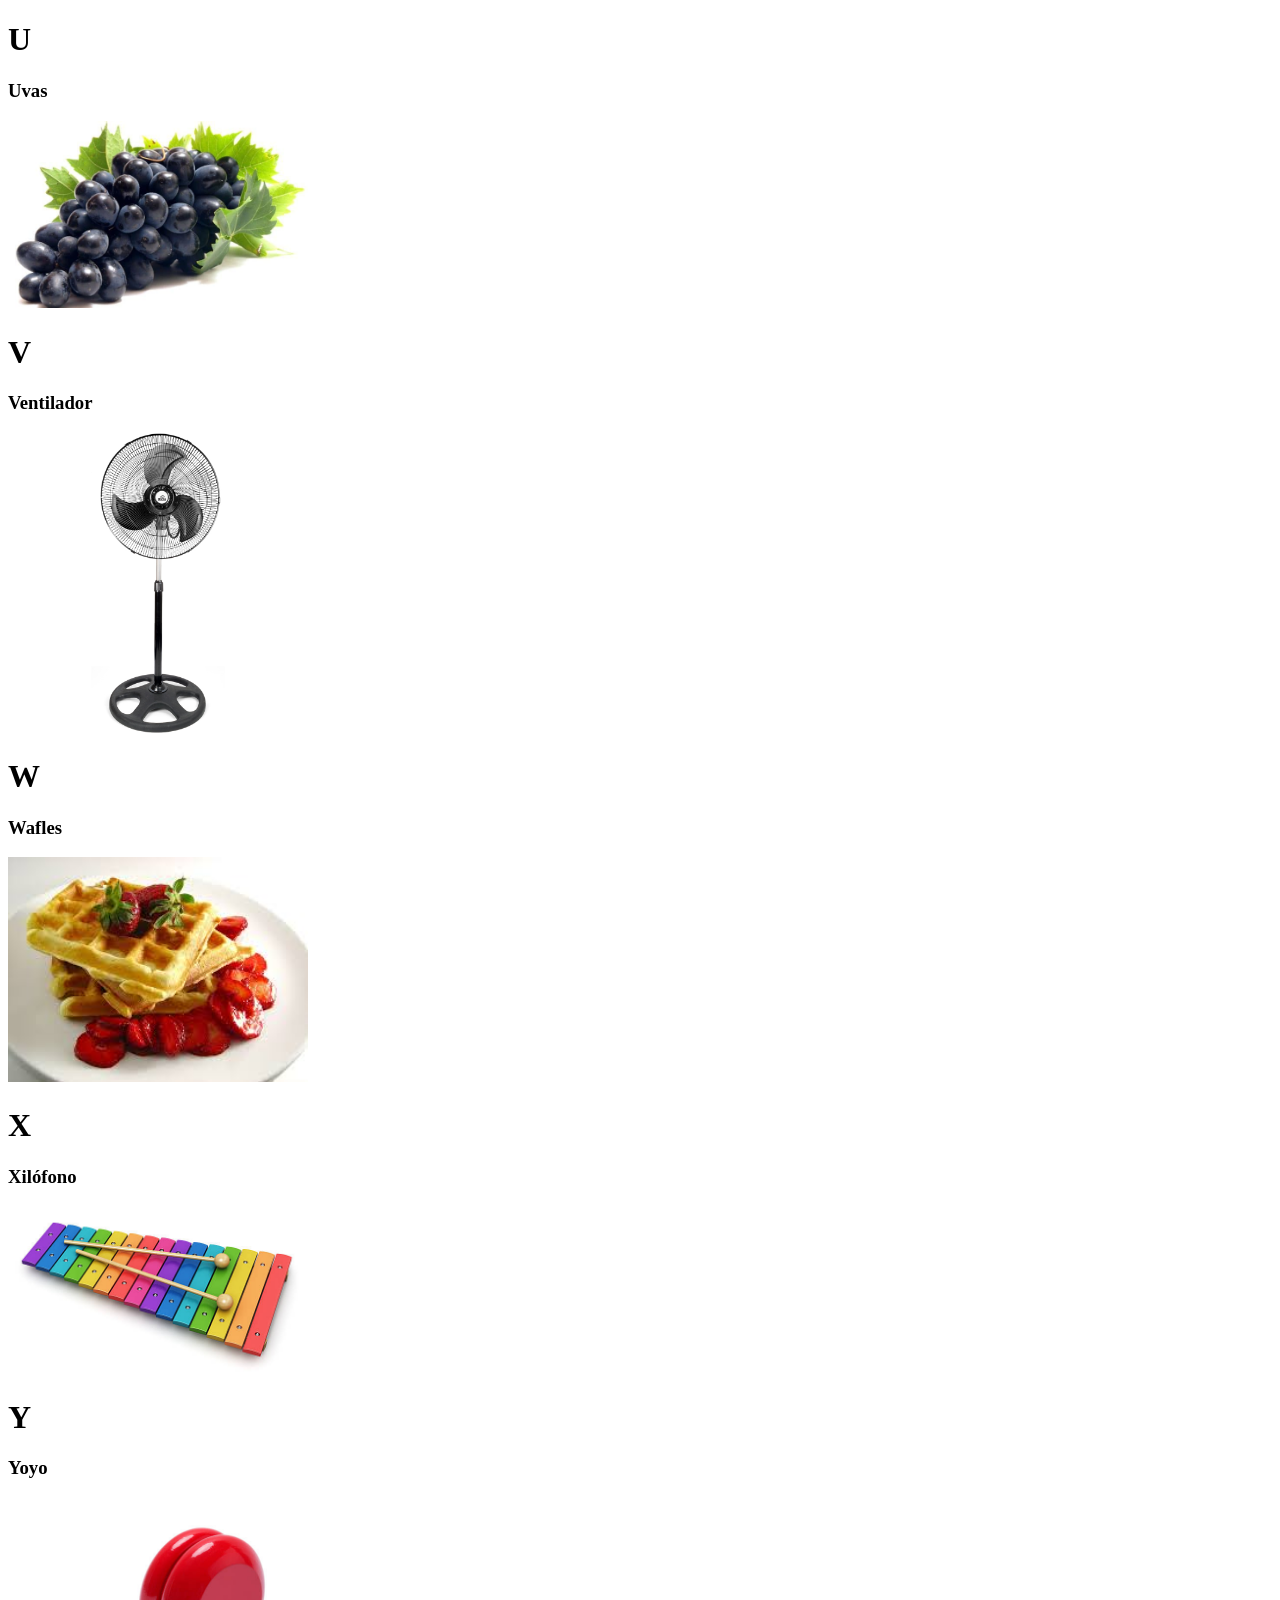
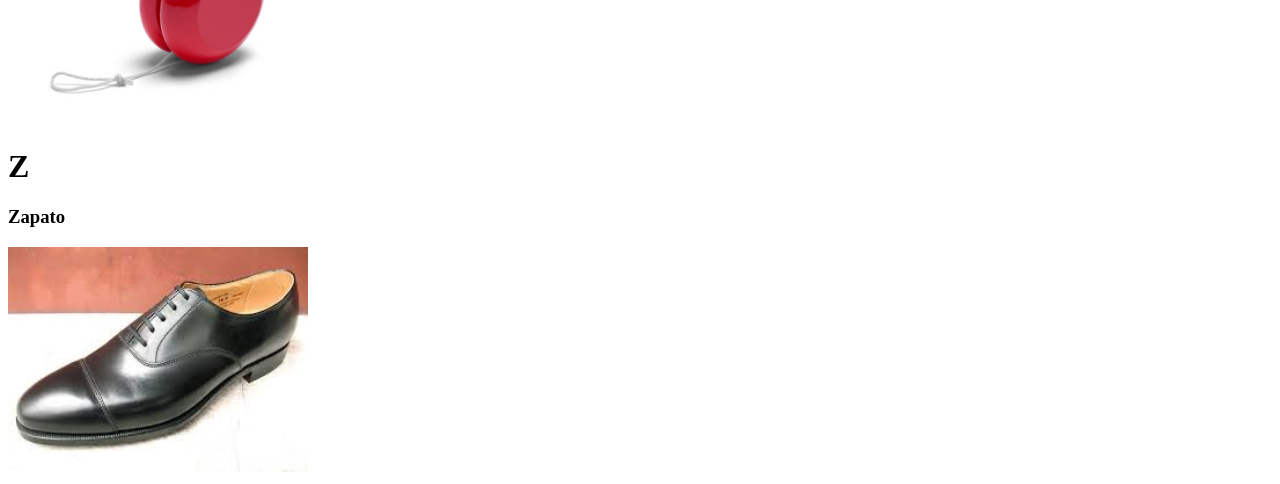
<file: Index.html>
<!DOCTYPE html>
<html lang="es">

<head>
    <meta charset="UTF-8">
    <title>Abecedario</title>
</head>

<body>

    <div>
        <h1>U</h1>
        <h3>Uvas</h3>
        <img src="./Imagenes/uvas.jpg" alt="Uvas" width="300">
    </div>

    <div>
        <h1>V</h1>
        <h3>Ventilador</h3>
        <img src="./Imagenes/ventilador.jpg" alt="Ventilador" width="300">
    </div>

    <div>
        <h1>W</h1>
        <h3>Wafles</h3>
        <img src="./Imagenes/wafles.jpeg" alt="Wafles" width="300">
    </div>

    <div>
        <h1>X</h1>
        <h3>Xilófono</h3>
        <img src="./Imagenes/xilofono.jpg" alt="Xilófono" width="300">
    </div>

    <div>
        <h1>Y</h1>
        <h3>Yoyo</h3>
        <img src="./Imagenes/yoyo.jpg" alt="Yoyo" width="300">
    </div>

    <div>
        <h1>Z</h1>
        <h3>Zapato</h3>
        <img src="./Imagenes/Zapato.jpeg" alt="Zapato" width="300">
    </div>

</body>

</html>
</file>
